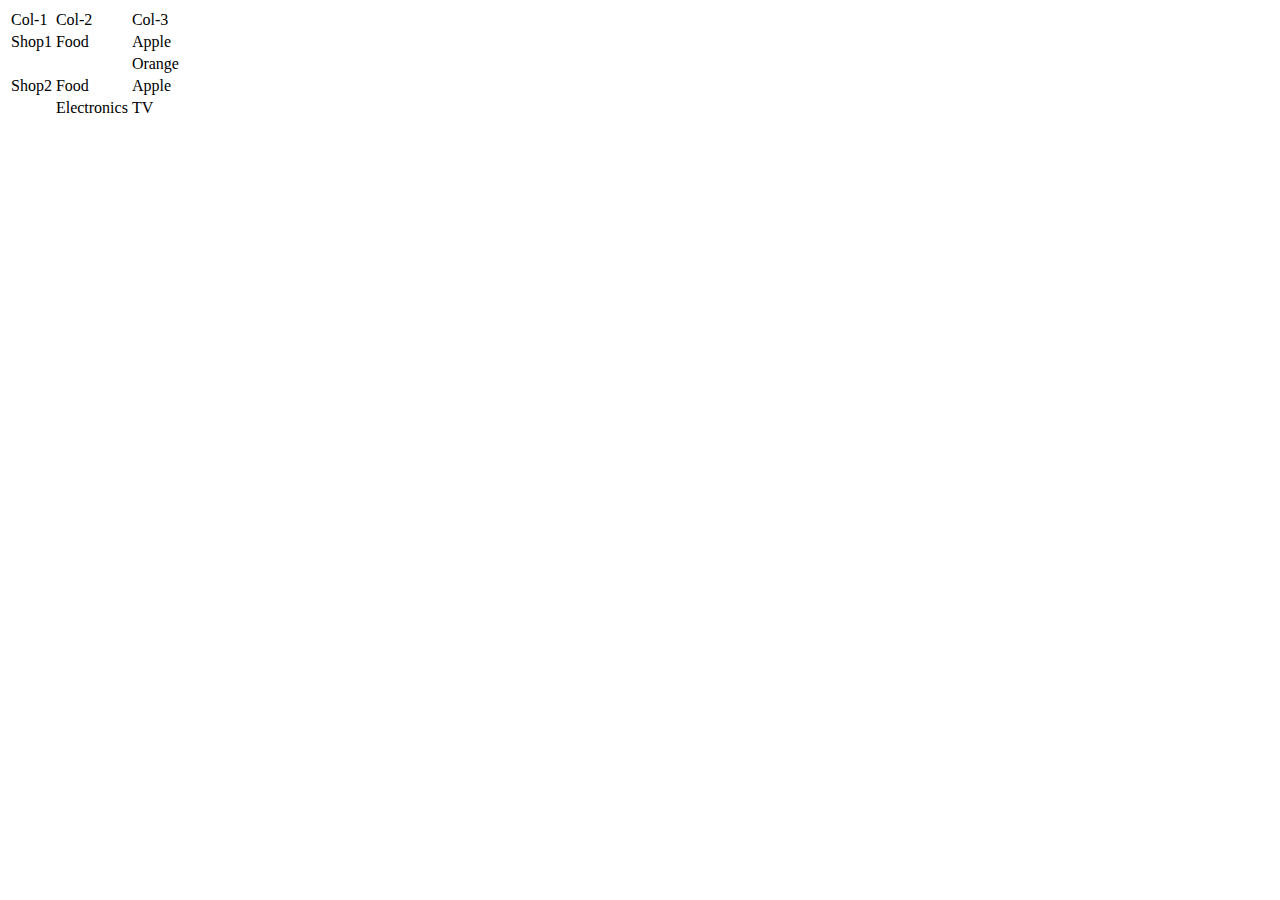
<file: trial.html>
<html>
<body>
	<table>
		<tr>
			<td> Col-1			</td>
			<td> Col-2		</td>
			<td> Col-3 </td>
		</tr>
		<tr>
			<td> Shop1 			</td>
			<td> Food 			</td>
			<td> Apple 			</td>			
		</tr>
		<tr>
			<td>  			</td>
			<td>  			</td>
			<td> Orange 			</td>			
		</tr>
		<tr>
			<td> Shop2 			</td>
			<td> Food 			</td>
			<td> Apple 			</td>			
		</tr>
		<tr>
			<td>  			</td>
			<td> Electronics	</td>
			<td> TV 			</td>			
		</tr>
	</table>
	</body>
</html>
</file>
